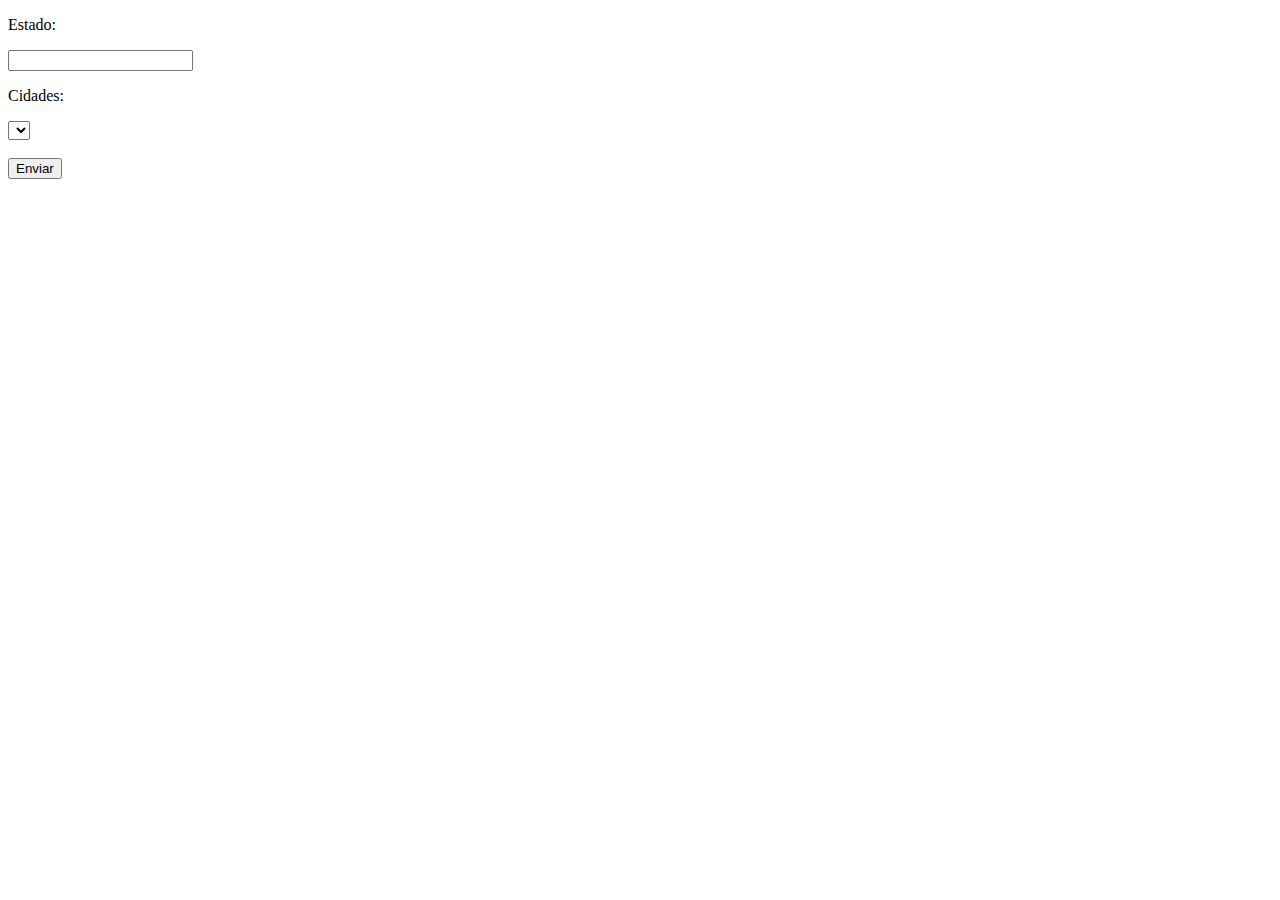
<file: Ajax/ex20_ChamadaJSHttp.html>
<!DOCTYPE html>
<html lang="en">

<head>
    <meta charset="UTF-8">
    <title>Ajax</title>
    <script src="ajax.js"></script>
</head>

<body>
    <form action="">
        <p>Estado:</p>
        <input type="text" id="uf" name="uf" onchange="mostraInfo(this.value)">
        <p>Cidades:</p>
        <select id="cidades"></select>
        <br><br>
        <input type="submit" value="Enviar">
    </form>

</body>

</html>
</file>
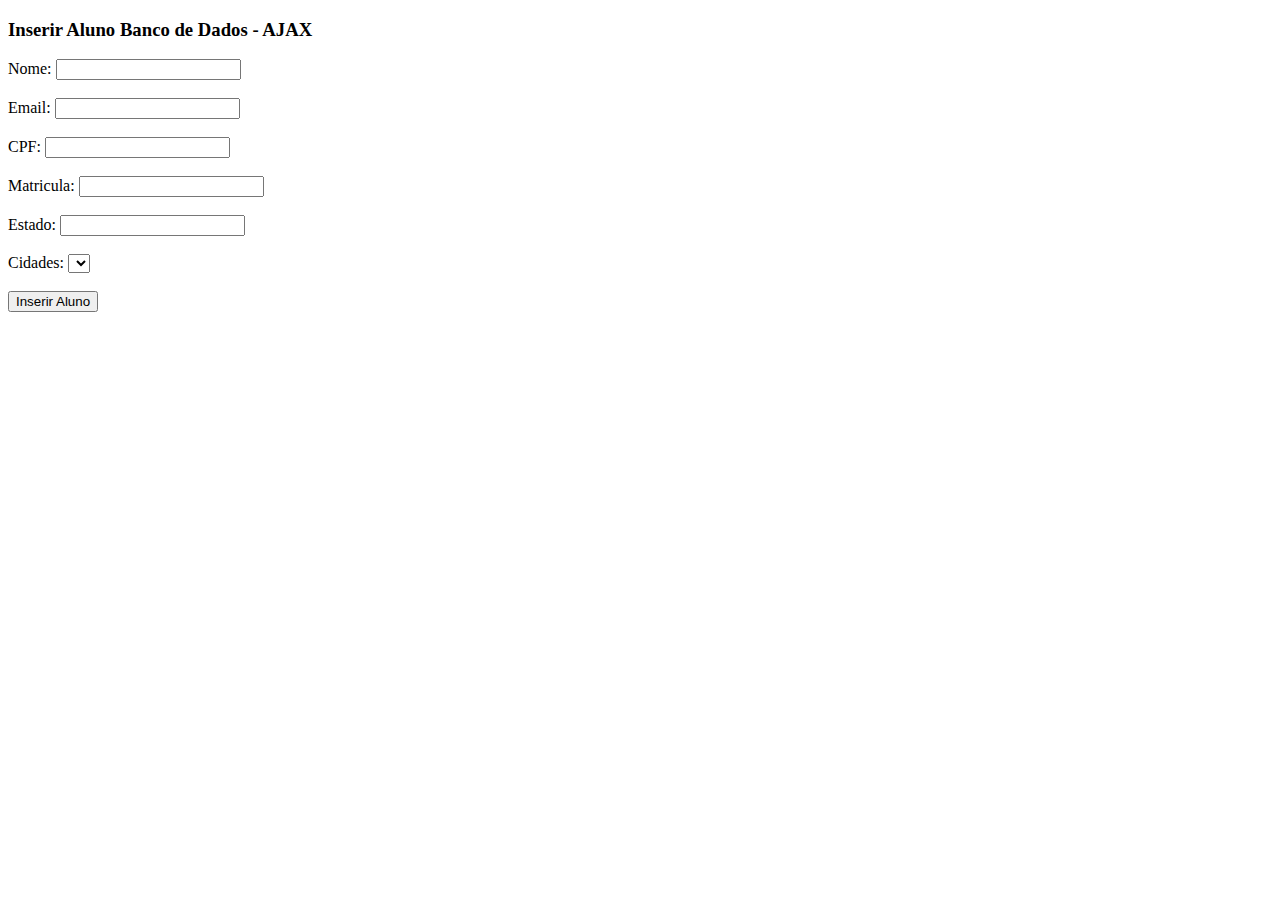
<file: Ajax/ex21_inserirAluno.html>
<!DOCTYPE html>
<html lang="en">

<head>
  <meta charset="UTF-8">
  <title>Inserir Aluno Banco de Dados - AJAX</title>
  <script src="ajax.js"></script>
  <script>
    function inserirAluno() {
      let objAluno = document.getElementById("formAluno");
      let msg = validarAluno(objAluno);
      if (msg == "") {
        let xmlHttp = new XMLHttpRequest();
        xmlHttp.onreadystatechange = function () {
          if (this.readyState == 4 && this.status == 200) {
            //let obj = JSON.parse(this.responseText);
            document.getElementById("resposta").innerHTML = this.responseText;
          }
        }

        xmlHttp.open("GET", "http://127.3.3.3/github/Ajax/ex21_inserirAluno.php?nome=" + objAluno.nome.value +
          "&email=" + objAluno.email.value +
          "&cpf=" + objAluno.cpf.value +
          "&matricula=" + objAluno.matricula.value +
          "&uf=" + objAluno.uf.value +
          "&cidade=" + objAluno.cidades.value, true);
        xmlHttp.send();
        console.log("requisição enviada");
      }

    }
    function validarAluno(Aluno) {
      return "";
    }
  </script>
</head>

<body>
  <h3>Inserir Aluno Banco de Dados - AJAX</h3>
  <form action="" method="GET" name="Aluno" id="formAluno">
    Nome: <input type="text" name="nome"> <br><br>
    Email: <input type="text" name="email"> <br><br>
    CPF: <input type="text" name="cpf"> <br><br>
    Matricula: <input type="text" name="matricula"> <br><br>
    Estado: <input type="text" id="uf" name="uf" onchange="mostraInfo(this.value)"><br><br>
    Cidades: <select name="cidades" id="cidades"></select><br><br>

    <input type="button" name="op" value="Inserir Aluno" onclick="inserirAluno()">
  </form>
  <p id="resposta"></p>
</body>

</html>
</file>
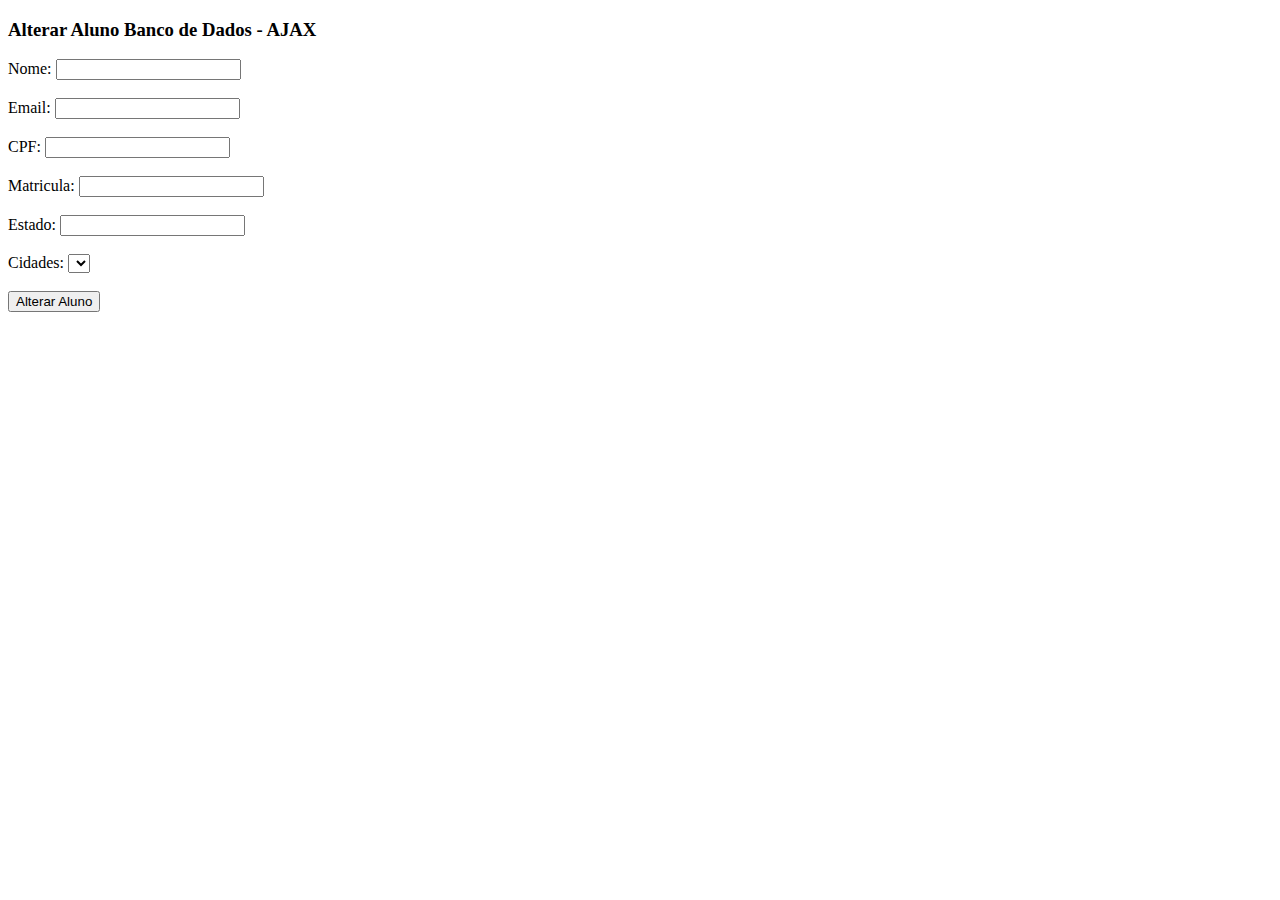
<file: Ajax/ex22_alterarAluno.html>
<!DOCTYPE html>
<html lang="en">

<head>
    <meta charset="UTF-8">
    <title>Alterar Aluno Banco de Dados - AJAX</title>
    <script src="ajax.js"></script>
    <script>
        function alterarAluno() {
            let objAluno = document.getElementById("formAluno");
            let msg = validarAluno(objAluno);
            if (msg == "") {
                let xmlHttp = new XMLHttpRequest();
                xmlHttp.onreadystatechange = function () {
                    if (this.readyState == 4 && this.status == 200) {
                        //let obj = JSON.parse(this.responseText);
                        document.getElementById("resposta").innerHTML = this.responseText;
                    }
                }

                xmlHttp.open("GET", "http://127.3.3.3/github/Ajax/ex22_alterarAluno.php?nome=" + objAluno.nome.value +
                    "&email=" + objAluno.email.value +
                    "&cpf=" + objAluno.cpf.value +
                    "&matricula=" + objAluno.matricula.value +
                    "&uf=" + objAluno.uf.value +
                    "&cidade=" + objAluno.cidades.value, true);
                xmlHttp.send();
                console.log("requisição enviada");
            }

        }
        function validarAluno(Aluno) {
            return "";
        }
    </script>
</head>

<body>
    <h3>Alterar Aluno Banco de Dados - AJAX</h3>
    <form action="" method="GET" name="Aluno" id="formAluno">
        Nome: <input type="text" name="nome"> <br><br>
        Email: <input type="text" name="email"> <br><br>
        CPF: <input type="text" name="cpf"> <br><br>
        Matricula: <input type="text" name="matricula"> <br><br>
        Estado: <input type="text" id="uf" name="uf" onchange="mostraInfo(this.value)"><br><br>
        Cidades: <select name="cidades" id="cidades"></select><br><br>

        <input type="button" name="op" value="Alterar Aluno" onclick="alterarAluno()">
    </form>
    <p id="resposta"></p>
</body>

</html>
</file>
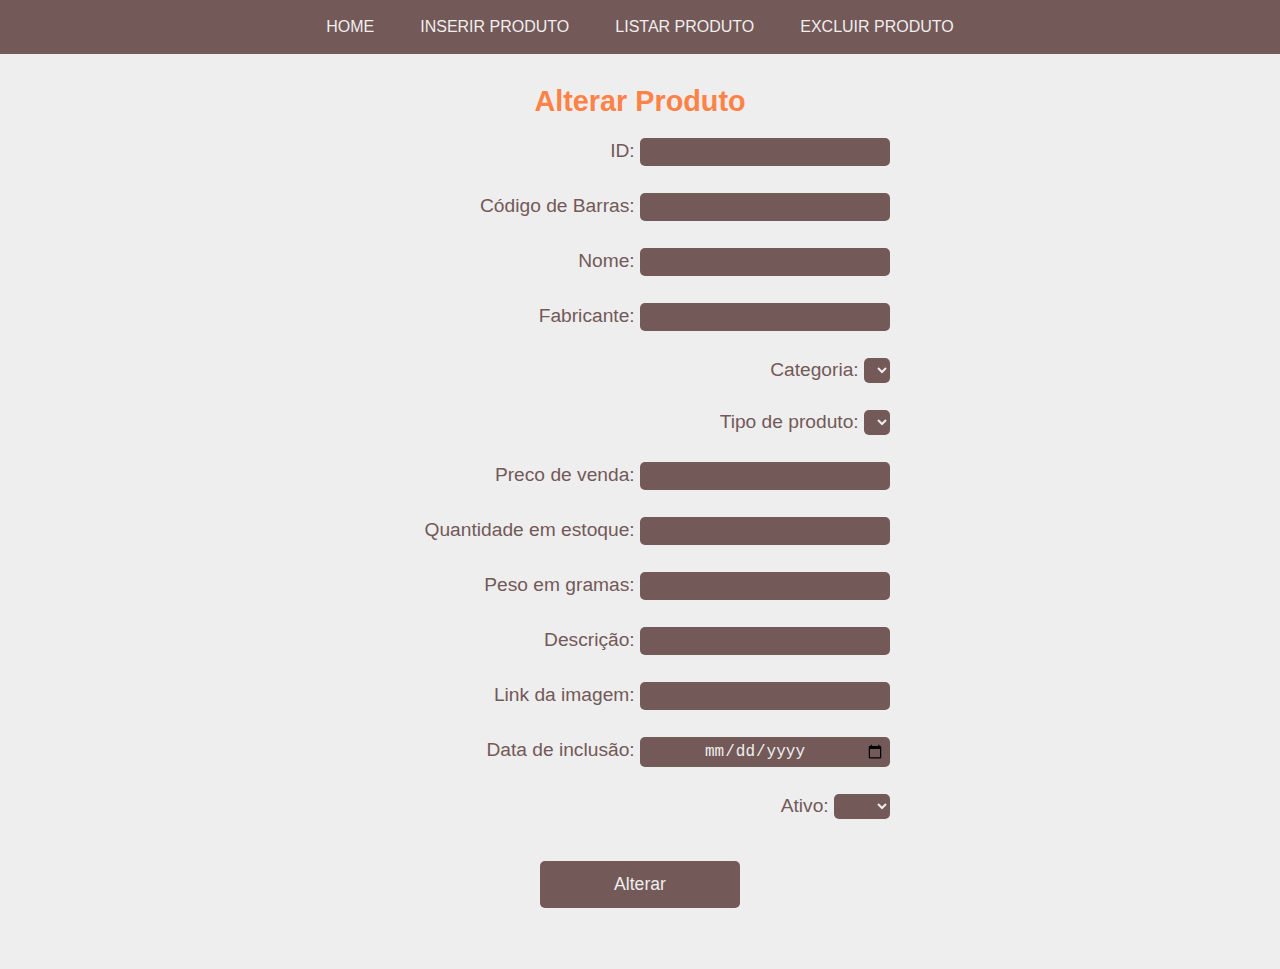
<file: AV2/alterarProduto.html>
<!DOCTYPE html>
<html lang="en">

<head>
  <meta charset="UTF-8">
  <title>Alterar Produto</title>
  <link rel="stylesheet" href="css/style.css">
  <script src="js/script.js"></script>
  <script>
    function preencherForm() {
      const entForm = [...event.target.forms[0]].filter(() => name !== 'button');

      const valForm = new URLSearchParams(window.location.search);

      for (i = 0; i < 13; i++) {
        entForm[i].value = valForm.get(entForm[i].name);
      }
    }
    function alterarProduto() {
      let form = document.getElementById("formProduto");
      let validacao = validarProduto(form);
      if (validacao == true) {
        let xmlHttp = new XMLHttpRequest();
        xmlHttp.onreadystatechange = function () {
          if (this.readyState == 4 && this.status == 200) {
            document.getElementById("resposta").innerHTML = this.responseText;
          }
        }
        // "http://localhost/AV2/alterarProduto.php?id="
        xmlHttp.open("GET", "http://127.3.3.3/github/AV2/alterarProduto.php?id=" + form.id.value +
          "&codigobarra=" + form.codigobarra.value +
          "&nome=" + form.nome.value +
          "&fabricante=" + form.fabricante.value +
          "&categoria=" + form.categoria.value +
          "&tipo=" + form.tipo.value +
          "&preco=" + form.preco.value +
          "&qt=" + form.qt.value +
          "&peso=" + form.peso.value +
          "&descricao=" + form.descricao.value +
          "&linkimg=" + form.linkimg.value +
          "&data=" + form.data.value +
          "&ativo=" + form.ativo.value, true);
        xmlHttp.send();
        console.log("requisição enviada");
      }
    }
    function validarProduto(form) {
      if (form.id.value === "") {
        alert("Preencha o campo ID");
        form.id.focus();
        return false;
      }
      if (form.nome.value === "") {
        alert("Preencha o campo Nome");
        form.nome.focus();
        return false;
      }
      if (form.codigobarra.value === "") {
        alert("Preencha o campo Código de Barras");
        form.codigobarra.focus();
        return false;
      }
      if (form.fabricante.value === "") {
        alert("Preencha o campo Fabricante");
        form.fabricante.focus();
        return false;
      }
      if (form.categoria.value === "") {
        alert("Preencha o campo Categoria");
        form.categoria.focus();
        return false;
      }
      if (form.tipo.value === "") {
        alert("Preencha o campo Tipo de Produto");
        form.tipo.focus();
        return false;
      }
      if (form.preco.value === "") {
        alert("Preencha o campo Preço de Venda");
        form.preco.focus();
        return false;
      }
      if (form.qt.value === "") {
        alert("Preencha o campo Quantidade em Estoque");
        form.qt.focus();
        return false;
      }
      if (form.peso.value === "") {
        alert("Preencha o campo Peso em Gramas");
        form.peso.focus();
        return false;
      }
      if (form.descricao.value === "") {
        alert("Preencha o campo Descrição");
        form.descricao.focus();
        return false;
      }
      if (form.linkimg.value === "") {
        alert("Preencha o campo Link da Imagem");
        form.linkimg.focus();
        return false;
      }
      if (form.data.value === "") {
        alert("Preencha o campo Data de Inclusão");
        form.data.focus();
        return false;
      }
      if (form.ativo.value === "") {
        alert("Preencha o campo Ativo");
        form.ativo.focus();
        return false;
      }
      if (form.ativo.value == 0) {
        result = confirm("O produto não ficará ativo. Tem certeza?");
        if (!result) {
          return false;
        }
      }
      return true;
    }
  </script>
</head>

<body onload="preencherForm()">
  <header id="header">
    <!--MENU-->
    <nav class="nav" id="nav">
      <ul class="lista">
        <li><a class="btnMenu" id="home" href="index.html">Home</a></li>
        <li><a class="btnMenu" href="inserirProduto.html">Inserir Produto</a></li>
        <li><a class="btnMenu" href="listarProduto.html">Listar Produto</a></li>
        <li><a class="btnMenu" href="excluirProduto.html">Excluir Produto</a></li>
      </ul>
    </nav>
  </header>
  <section>
    <form action="" method="GET" name="Produtos" class="formulario" id="formProduto">
      <h1>Alterar Produto</h1>
      <div class="form">
        <label>ID: <input type="text" name="id"></label><br>
        <label>Código de Barras: <input type="text" name="codigobarra"></label><br>
        <label>Nome: <input type="text" name="nome"></label><br>
        <label>Fabricante: <input type="text" name="fabricante"></label><br>
        <label>Categoria: <select id="categoria" name="categoria" onchange="dropTipo(this.value)"></select></label><br>
        <label>Tipo de produto: <select id="tipo" name="tipo"></select></label> <br>
        <label>Preco de venda: <input type="text" name="preco"></label><br>
        <label>Quantidade em estoque: <input type="text" name="qt"></label><br>
        <label>Peso em gramas: <input type="text" name="peso"></label><br>
        <label>Descrição: <input type="text" name="descricao"></label><br>
        <label>Link da imagem: <input type="text" name="linkimg"></label><br>
        <label>Data de inclusão: <input type="date" name="data"></label><br>
        <label for="ativo">Ativo: <select name="ativo" id="ativo">
            <option value="1">Sim</option>
            <option value="0">Não</option>
        </label></select><br><br>
      </div>
      <input class="btn" name="button" type="button" value="Alterar" onclick="alterarProduto()">
    </form>
    <div id="resposta"></div>
  </section>
</body>
<script>
  function dropCategoria() {
    let xmlHttp = new XMLHttpRequest();
    xmlHttp.onreadystatechange = function () {
      if (this.readyState == 4 && this.status == 200) {
        console.log(this.responseText);

        let categoria = JSON.parse(this.responseText);
        let categorias = document.getElementById("categoria");

        for (cat of categoria) {
          let op = new Option(cat.nome, cat.id);

          categorias.options.add(op);
        }

        dropTipo(categorias.value);
      }
    }
    xmlHttp.open("GET", "http://127.3.3.3/github/AV2/categoriaProduto.php", true);
    // "http://localhost/AV2/categoriaProduto.php"
    xmlHttp.send();
    console.log("requisição enviada");
  }
  function dropTipo(cat) {
    if (cat.length > 0) {
      let xmlHttp = new XMLHttpRequest();
      xmlHttp.onreadystatechange = function () {
        if (this.readyState == 4 && this.status == 200) {
          console.log(this.responseText);
          let tipo = JSON.parse(this.responseText);
          let tipos = document.getElementById("tipo");

          tipos.length = 0;

          for (tip of tipo) {
            let op = new Option(tip.nome);

            tipos.options.add(op);
          }
        }
      }
      xmlHttp.open("GET", "http://127.3.3.3/github/AV2/tipoProduto.php?categorias=" + cat, true);
      // "http://localhost/AV2/tipoProduto.php?categorias="
      xmlHttp.send();
      console.log("requisição enviada");
    }
  }
  dropCategoria();
</script>

</html>
</file>
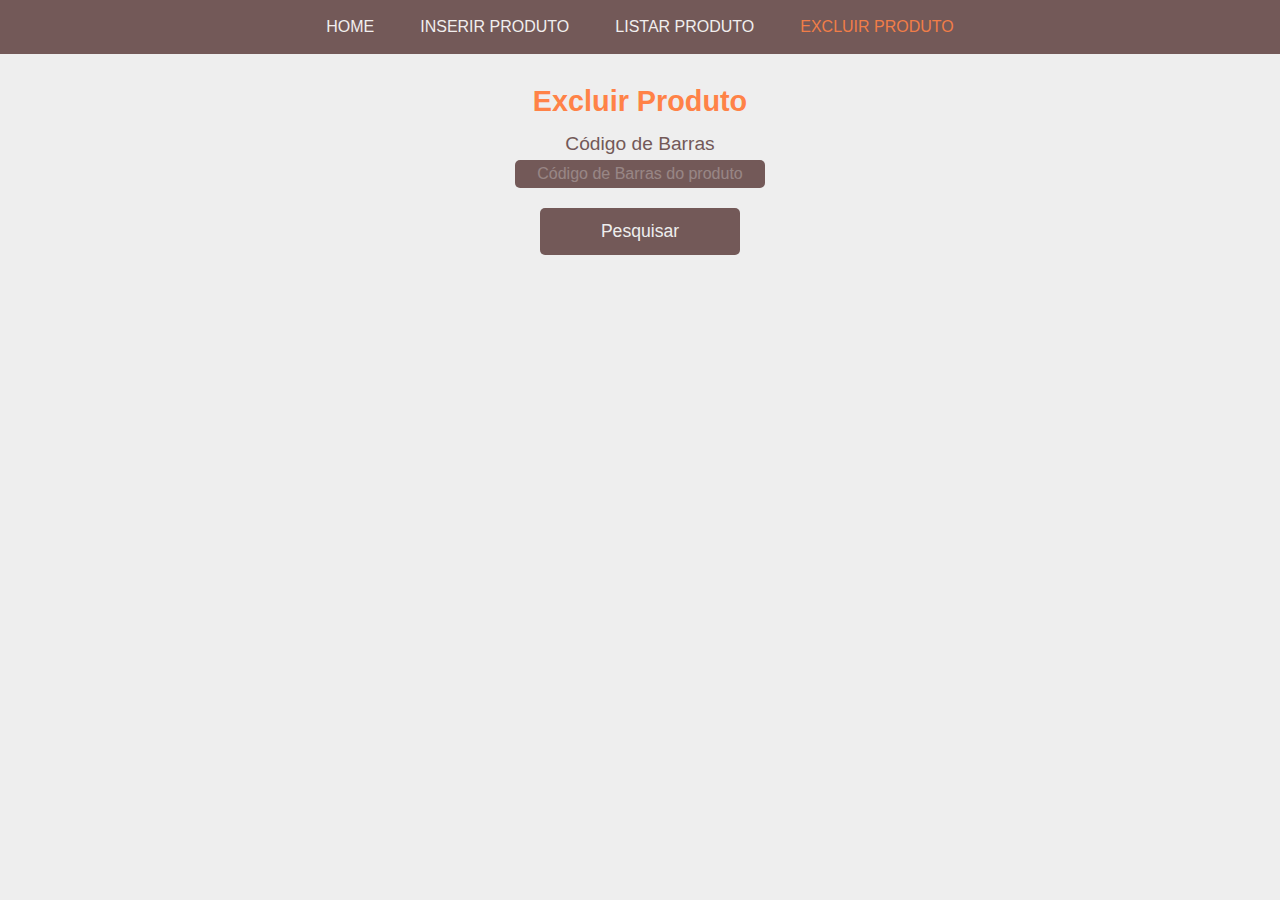
<file: AV2/excluirProduto.html>
<!DOCTYPE html>
<html lang="en">

<head>
  <meta charset="UTF-8">
  <title>Excluir Produto</title>
  <link rel="stylesheet" href="css/style.css">
  <script src="js/script.js"></script>
  <script>
    function listarProdutoCod() {
      let form = document.getElementById("formExcluirBuscar");
      let validacao = validarProduto(form);
      if (validacao == true) {
        let xmlHttp = new XMLHttpRequest();
        xmlHttp.onreadystatechange = function () {
          if (this.readyState == 4 && this.status == 200) {
            document.getElementById("resposta").innerHTML = this.responseText;
          }
        }
        xmlHttp.open("GET", "http://127.3.3.3/github/AV2/excluirDetalhesProduto.php?codigobarra=" + form.codigobarra.value, true);
        //"http://localhost/AV2/excluirDetalhesProduto.php?codigobarra="
        xmlHttp.send();
        console.log("requisição enviada");
      }
    }
    function excluirProduto() {
      let form = document.getElementById("formExcluirBuscar");
      result = confirm("Tem certeza de deseja excluir o produto?");
      if (result) {
        let xmlHttp = new XMLHttpRequest();
        xmlHttp.onreadystatechange = function () {
          if (this.readyState == 4 && this.status == 200) {
            document.getElementById("resposta").innerHTML = this.responseText;
          }
        }
        xmlHttp.open("GET", "http://127.3.3.3/github/AV2/excluirProduto.php?codigobarra=" + form.codigobarra.value, true);
        // "http://localhost/AV2/excluirProduto.php?codigobarra="
        xmlHttp.send();
        console.log("requisição enviada");
      }
    }
    function validarProduto(form) {
      if (form.codigobarra.value === "") {
        alert("Preencha o campo Código de Barras");
        form.codigobarra.focus();
        return false;
      }
      return true;
    }
  </script>
</head>

<body>
  <header id="header">
    <!--MENU-->
    <nav class="nav" id="nav">
      <ul class="lista">
        <li><a class="btnMenu" id="home" href="index.html">Home</a></li>
        <li><a class="btnMenu" href="inserirProduto.html">Inserir Produto</a></li>
        <li><a class="btnMenu" href="listarProduto.html">Listar Produto</a></li>
        <li><a class="btnMenu active" href="excluirProduto.html">Excluir Produto</a></li>
      </ul>
    </nav>
  </header>
  <section>
    <div>
      <form action="" id="formExcluirBuscar" class="formulario">
        <h1>Excluir Produto</h1>
        <label for="codigobarra">Código de Barras</label><input type="text" placeholder="Código de Barras do produto"
          name="codigobarra">
        <input type="button" name="op" value="Pesquisar" class="btn" onclick="listarProdutoCod()">
      </form>
    </div>
    <div id="resposta" class="detalhes"></div>
  </section>
</body>

</html>
</file>
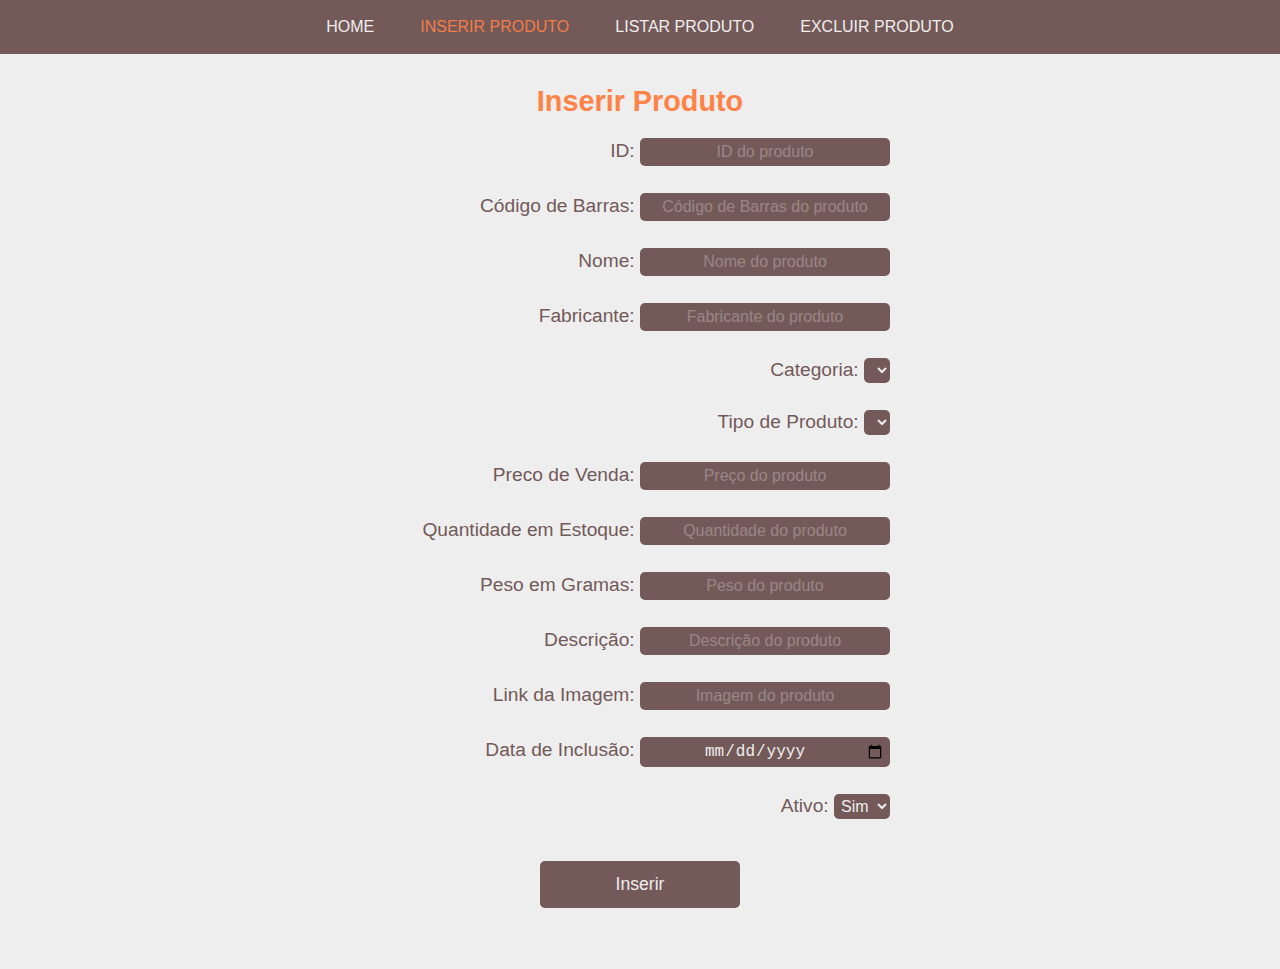
<file: AV2/inserirProduto.html>
<!DOCTYPE html>
<html lang="en">

<head>
  <meta charset="UTF-8">
  <title>Inserir Produto</title>
  <link rel="stylesheet" href="css/style.css">
  <script src="js/script.js"></script>
  <script>
    function inserirProduto() {
      let form = document.getElementById("formProduto");
      let validacao = validarProduto(form);
      if (validacao == true) {
        let xmlHttp = new XMLHttpRequest();
        xmlHttp.onreadystatechange = function () {
          if (this.readyState == 4 && this.status == 200) {
            document.getElementById("resposta").innerHTML = this.responseText;
          }
        }
        //"http://localhost/AV2/inserirProduto.php?id="
        xmlHttp.open("GET", "http://127.3.3.3/github/AV2/inserirProduto.php?id=" + form.id.value +
          "&codigobarra=" + form.codigobarra.value +
          "&nome=" + form.nome.value +
          "&fabricante=" + form.fabricante.value +
          "&categoria=" + form.categoria.value +
          "&tipo=" + form.tipo.value +
          "&preco=" + form.preco.value +
          "&qt=" + form.qt.value +
          "&peso=" + form.peso.value +
          "&descricao=" + form.descricao.value +
          "&linkimg=" + form.linkimg.value +
          "&data=" + form.data.value +
          "&ativo=" + form.ativo.value, true);
        xmlHttp.send();
        console.log("requisição enviada");
      }
    }
    function validarProduto(form) {
      if (form.id.value === "") {
        alert("Preencha o campo ID");
        form.id.focus();
        return false;
      }
      if (form.nome.value === "") {
        alert("Preencha o campo Nome");
        form.nome.focus();
        return false;
      }
      if (form.codigobarra.value === "") {
        alert("Preencha o campo Código de Barras");
        form.codigobarra.focus();
        return false;
      }
      if (form.fabricante.value === "") {
        alert("Preencha o campo Fabricante");
        form.fabricante.focus();
        return false;
      }
      if (form.categoria.value === "") {
        alert("Preencha o campo Categoria");
        form.categoria.focus();
        return false;
      }
      if (form.tipo.value === "") {
        alert("Preencha o campo Tipo de Produto");
        form.tipo.focus();
        return false;
      }
      if (form.preco.value === "") {
        alert("Preencha o campo Preço de Venda");
        form.preco.focus();
        return false;
      }
      if (form.qt.value === "") {
        alert("Preencha o campo Quantidade em Estoque");
        form.qt.focus();
        return false;
      }
      if (form.peso.value === "") {
        alert("Preencha o campo Peso em Gramas");
        form.peso.focus();
        return false;
      }
      if (form.descricao.value === "") {
        alert("Preencha o campo Descrição");
        form.descricao.focus();
        return false;
      }
      if (form.linkimg.value === "") {
        alert("Preencha o campo Link da Imagem");
        form.linkimg.focus();
        return false;
      }
      if (form.data.value === "") {
        alert("Preencha o campo Data de Inclusão");
        form.data.focus();
        return false;
      }
      if (form.ativo.value === "") {
        alert("Preencha o campo Ativo");
        form.ativo.focus();
        return false;
      }
      if (form.ativo.value == 0) {
        result = confirm("O produto não ficará ativo. Tem certeza?");
        if (!result) {
          return false;
        }
      }
      return true;
    }
  </script>
</head>

<body>
  <header id="header">
    <!--MENU-->
    <nav class="nav" id="nav">
      <ul class="lista">
        <li><a class="btnMenu" id="home" href="index.html">Home</a></li>
        <li><a class="btnMenu active" href="inserirProduto.html">Inserir Produto</a></li>
        <li><a class="btnMenu" href="listarProduto.html">Listar Produto</a></li>
        <li><a class="btnMenu" href="excluirProduto.html">Excluir Produto</a></li>
      </ul>
    </nav>
  </header>
  <section>

    <form action="" method="GET" name="Produtos" class="formulario" id="formProduto">
      <h1>Inserir Produto</h1>
      <div class="form">
        <label>ID: <input placeholder="ID do produto" type="text" name="id"></label><br>
        <label>Código de Barras: <input placeholder="Código de Barras do produto" type="text"
            name="codigobarra"></label><br>
        <label>Nome: <input placeholder="Nome do produto" type="text" name="nome"></label><br>
        <label>Fabricante: <input placeholder="Fabricante do produto" type="text" name="fabricante"></label><br>
        <label>Categoria: <select id="categoria" name="categoria" onchange="dropTipo(this.value)"></select></label><br>
        <label>Tipo de Produto: <select id="tipo" name="tipo"></select></label> <br>
        <label>Preco de Venda: <input placeholder="Preço do produto" type="text" name="preco"></label><br>
        <label>Quantidade em Estoque: <input placeholder="Quantidade do produto" type="text" name="qt"></label><br>
        <label>Peso em Gramas: <input placeholder="Peso do produto" type="text" name="peso"></label><br>
        <label>Descrição: <input placeholder="Descrição do produto" type="text" name="descricao"></label><br>
        <label>Link da Imagem: <input placeholder="Imagem do produto" type="text" name="linkimg"></label><br>
        <label>Data de Inclusão: <input type="date" name="data"></label><br>
        <label for="ativo">Ativo: <select name="ativo" id="ativo">
            <option value="1">Sim</option>
            <option value="0">Não</option>
        </label></select><br><br>
      </div>
      <input class="btn" type="button" name="op" value="Inserir" onclick="inserirProduto()">
    </form>
    <div id="resposta"></div>
  </section>
</body>
<script>
  function dropCategoria() {
    let xmlHttp = new XMLHttpRequest();
    xmlHttp.onreadystatechange = function () {
      if (this.readyState == 4 && this.status == 200) {
        console.log(this.responseText);

        let categoria = JSON.parse(this.responseText);
        let categorias = document.getElementById("categoria");

        for (cat of categoria) {
          let op = new Option(cat.nome, cat.id);

          categorias.options.add(op);
        }

        dropTipo(categorias.value);
      }
    }
    xmlHttp.open("GET", "http://127.3.3.3/github/AV2/categoriaProduto.php", true);
    //"http://localhost/AV2/categoriaProduto.php"
    xmlHttp.send();
    console.log("requisição enviada");
  }
  function dropTipo(cat) {
    console.log(cat);
    if (cat.length > 0) {
      let xmlHttp = new XMLHttpRequest();
      xmlHttp.onreadystatechange = function () {
        if (this.readyState == 4 && this.status == 200) {
          console.log(this.responseText);
          let tipo = JSON.parse(this.responseText);
          let tipos = document.getElementById("tipo");

          tipos.length = 0;

          for (tip of tipo) {
            let op = new Option(tip.nome);

            tipos.options.add(op);
          }
        }
      }
      xmlHttp.open("GET", "http://127.3.3.3/github/AV2/tipoProduto.php?categorias=" + cat, true);
      //"http://localhost/AV2/tipoProduto.php?categorias="
      xmlHttp.send();
      console.log("requisição enviada");
    }
  }
  dropCategoria();
</script>

</html>
</file>
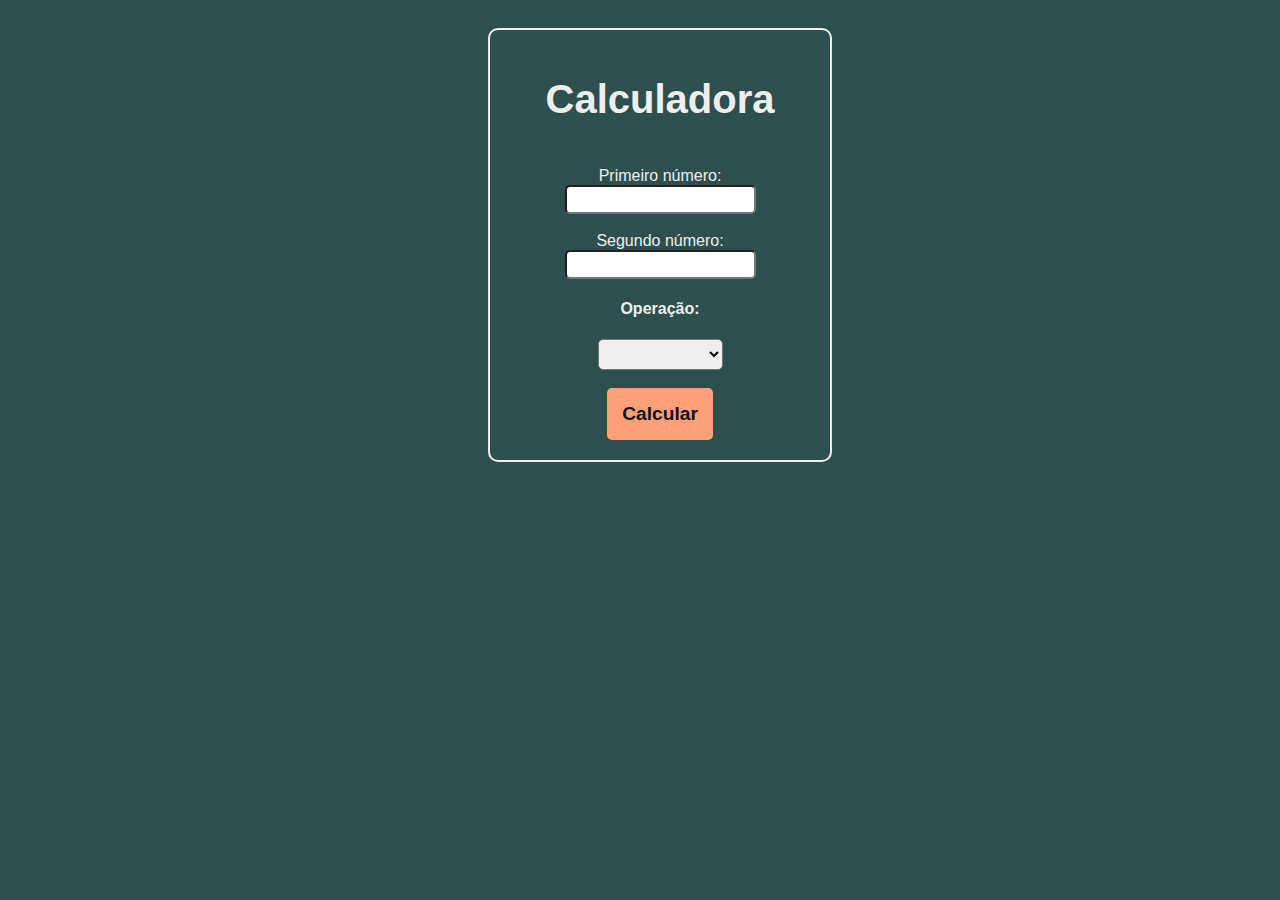
<file: Calculadora_PHP/calc.html>
<!DOCTYPE html>
<html lang="pt-br">

<head>
  <meta charset="UTF-8">
  <meta name="viewport" content="width=device-width, initial-scale=1.0">
  <title>Calculadora</title>
</head>

<body style="font-family: 'Trebuchet MS', sans-serif; background: darkslategrey; color: #eee;">
  <section style="width: 100%; text-align: center; padding: 20px;">
    <form action="calc.php" method="POST"
      style="padding: 20px; width: 300px; margin: 0 auto; border: 2px solid #eee; border-radius: 10px;">
      <h1 style="font-size: 2.5em;">Calculadora</h1>
      <br>
      <label for="a">Primeiro número:</label>
      <br>
      <input style="padding: 5px; border-radius: 5px;" type="text" name="a" id="a">
      <br><br>
      <label for="b">Segundo número:</label>
      <br>
      <input style="padding: 5px; border-radius: 5px;" type="text" name="b" id="b">
      <br>
      <h4>Operação:</h4>
      <select name="operacao" style="padding: 5px; border-radius: 5px; font-size: 1em;">
        <option name="operacao"></option>
        <option name="operacao" value="soma">Soma</option>
        <option name="operacao" value="sub">Subtração</option>
        <option name="operacao" value="mult">Multiplicação</option>
        <option name="operacao" value="div">Divisão</option>
      </select>
      <br><br>
      <button
        style="cursor: pointer; border-radius: 5px; padding: 15px; border:none; background: lightsalmon; color: #111; font-size: 1.2em; font-weight: 600;"
        type="submit">Calcular</button>
    </form>

  </section>
</body>

</html>
</file>
<file: AV2/css/style.css>
* {
  margin:0;
  padding:0;
  font-size: 100%; box-sizing:border-box;
}
nav, ul {
  list-style: none;
}
button, a {
  text-decoration: none; 
  cursor: pointer; 
  opacity: 0.9;
}
button:hover, a:hover {
  opacity: 1;
}
body {
  font-family:'Trebuchet MS', sans-serif;
  background: #eee;
  color:#111;
  font-size: 1.2rem;
}
header {
  background:#735958;
  width: 100%;
  position: fixed;
  top: 0;
  left: 0;
  display: flex;
  justify-content: center;
  align-items: center;
  padding: 15px 50px;
  z-index: 100;
}
header nav ul {
  display: flex;
  justify-content: center;
  align-items: center;
}
header li a {
    color: #fff;
    text-decoration:none;
    font-size:1rem;
    text-transform:uppercase;
    padding:3px;
    font-weight: 400;
}
header li a:hover {
  color: #ff8247;
}
header li {
    margin: 0 20px;
    display: flex;
    justify-content: center;
}

/*JS*/
#nav a.active {color:#ff8247;}
#nav ul li a:active {color:#ff8247;}

section {
  width: 100%;
  text-align: center;
  padding: 20px;
  display: flex;
  flex-direction: column;
  justify-content: center;
  align-items: center;
  margin-top: 20px;
}
form.formulario {
  width: 600px;
  display: flex;
  margin-top: 10px;
  flex-wrap: wrap;
  padding: 20px;
  flex-direction: column;
  align-items: center;
  border-radius: 15px;
}
div.form {
  display: flex;
  width:500px;
  flex-direction: column;
  align-items: flex-end;
}
h1 {
  font-size: 1.5em;
  color: #ff8247;
  padding: 15px;
}
h3 {
  margin-top: 15px;
  color: #735958;
}
input {
  width: 250px;
  padding: 5px; 
  border-radius: 5px;
  background:#735958;
  color:#eee;
  border: none;
  font-size: 1rem;
  margin-top: 5px;
  text-align: center;
}
::-webkit-input-placeholder {
  color:#eee;
  opacity: 0.3;
}
:-moz-placeholder { /* Firefox 18- */
  color:#eee;
  opacity: 0.3;
}
::-moz-placeholder {  /* Firefox 19+ */
  color:#eee;
  opacity: 0.3;
}
:-ms-input-placeholder {  
  color:#735958; 
  opacity: 0.3;
}
select {
  padding: 3px; 
  border-radius: 5px;
  background:#735958;
  color:#eee;
  border: none;
  font-size: 1rem;
  margin-top: 5px;
}
input.btn {
  width: 200px;
  cursor: pointer; 
  border-radius: 5px; 
  padding: 13px; 
  border:none; 
  background: #735958; 
  color: #eee; 
  font-size: 1.1rem; 
  margin: 20px 6px;
  transition: 0.2s;
  
}
input.btn:hover, input.btninsert:hover {
  color:#ff8247;
  padding: 15px;
}
label {
  color:#735958;
  font-size: 1.2rem;
}
table {
  padding: 20px; 
  width: 900px; 
  margin: 0 auto; 
  border: none;
}
th {
  color:#735958;

  border-right:1px solid #735958;
}
th:last-child {
  border-right: none;
}
td:last-child {
  border-right: none;
}
table tr td span {
  display:block;
  padding:20px;  
  border-bottom:1px solid #735958;
}
table tr td span.table {
  border-right: none;
  border-bottom: none;
}
.icon {
  color: #111;
  font-size: 5rem;
}
a.home {
  font-size: 1.3em;
  font-weight: bold;
  color: #735958;
}
a.detalhes {
  color: #ff8247;
}
a.home:visited, a.home:link a.home:active {
  color: #735958;
}
a.home:hover {
  color:#ff8247;
}
button {
  background: #735958;
  color: #eee;
  padding: 8px;
  border: none;
  border-radius: 5px;
}
a:hover {
  color:#735958;
}
img {
  width: 300px;
}
div#detalhes {
  padding: 50px;
}
div#excluirdetalhes {
  padding: 0 50px;
}
div.detalhes {
  display: flex;
  width: 400px;
  flex-direction: column;
  align-items: baseline; 
}
div.produtos {
  padding: 50px 0;
}
form.excluirdetalhes {
  display: flex;
  width: 400px;
  flex-direction: column;
  padding: 20px 50px;
}
div#det {
  width: 400px;
text-align: center;
}
</file>
